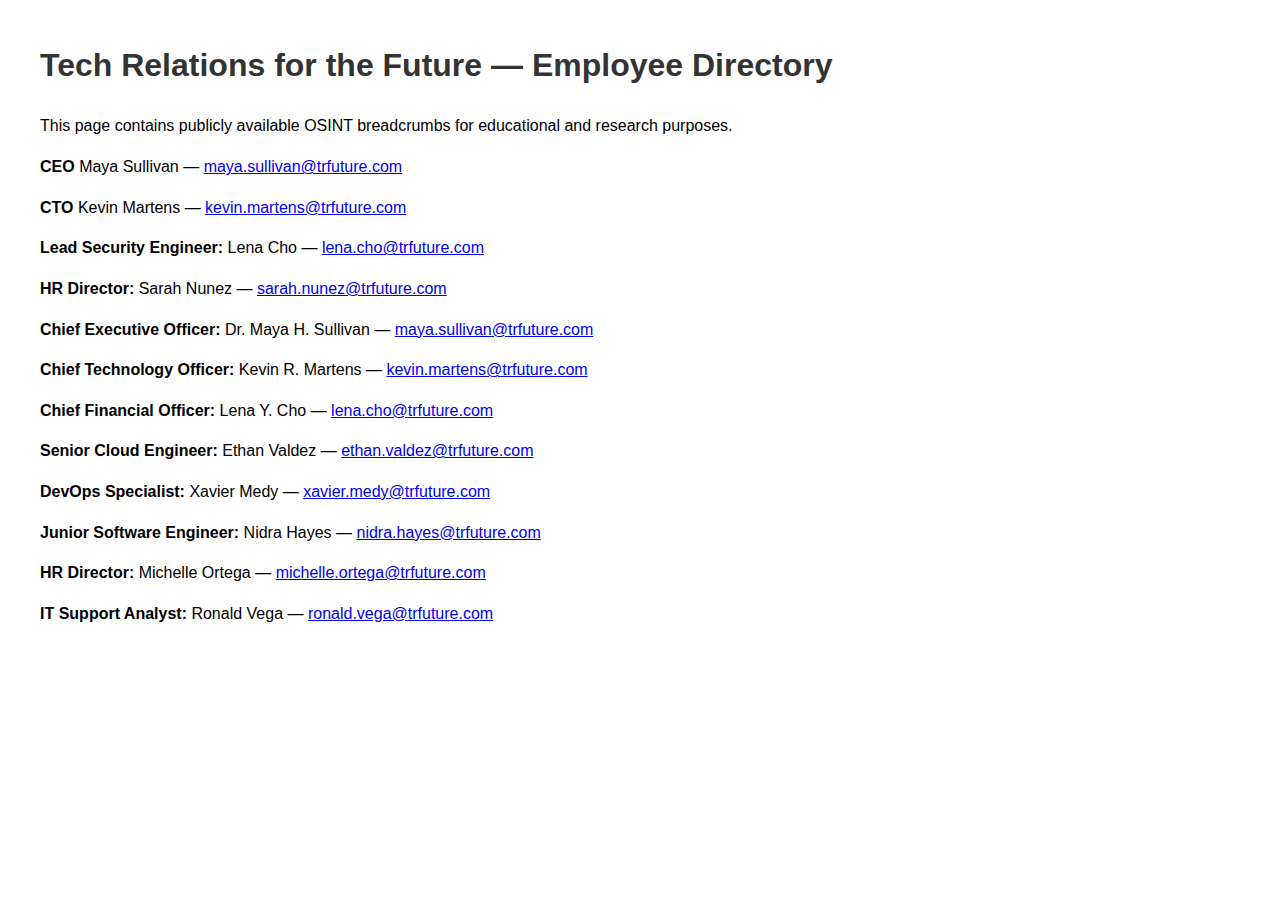
<file: index.html>
<!DOCTYPE html>
<html lang="en">
<head>
    <meta charset="UTF-8">
    <meta name="viewport" content="width=device-width, initial-scale=1.0">
    <title>Tech Relations for the Future - Team Directory</title>

   
    <meta name="google-site-verification" content="google1234567890abcdef" />


    <meta name="robots" content="index, follow">
    <meta name="description" content="Public employee directory for Tech Relations for the Future. Includes names, roles, and email contacts.">

    <style>
        body {
            font-family: Arial, sans-serif;
            margin: 40px;
            line-height: 1.6;
        }
        h1 {
            color: #333;
        }
        .employee {
            margin-bottom: 15px;
        }
        .role {
            font-weight: bold;
        }
    </style>
</head>

<body>

    <h1>Tech Relations for the Future — Employee Directory</h1>
    <p>This page contains publicly available OSINT breadcrumbs for educational and research purposes.</p>

    <div class="employee">
        <span class="role">CEO </span> Maya Sullivan  
        — <a href="mailto:maya.sullivan@trfuture.com">maya.sullivan@trfuture.com</a>
    </div>

    <div class="employee">
        <span class="role">CTO </span> Kevin Martens  
        — <a href="mailto:kevin.martens@trfuture.com">kevin.martens@trfuture.com</a>
    </div>

    <div class="employee">
        <span class="role">Lead Security Engineer:</span> Lena Cho  
        — <a href="mailto:lena.cho@trfuture.com">lena.cho@trfuture.com</a>
    </div>

    <div class="employee">
        <span class="role">HR Director:</span> Sarah Nunez  
        — <a href="mailto:sarah.nunez@trfuture.com">sarah.nunez@trfuture.com</a>
    </div>

    <div class="employee">
        <span class="role">Chief Executive Officer:</span> Dr. Maya H. Sullivan  
        — <a href="mailto:maya.sullivan@trfuture.com">maya.sullivan@trfuture.com</a>
    </div>

    <div class="employee">
        <span class="role">Chief Technology Officer:</span> Kevin R. Martens  
        — <a href="mailto:kevin.martens@trfuture.com">kevin.martens@trfuture.com</a>
    </div>

    <div class="employee">
        <span class="role">Chief Financial Officer:</span> Lena Y. Cho  
        — <a href="mailto:lena.cho@trfuture.com">lena.cho@trfuture.com</a>
    </div>

    <div class="employee">
        <span class="role">Senior Cloud Engineer:</span> Ethan Valdez  
        — <a href="mailto:ethan.valdez@trfuture.com">ethan.valdez@trfuture.com</a>
    </div>

    <div class="employee">
        <span class="role">DevOps Specialist:</span> Xavier Medy  
        — <a href="mailto:xavier.medy@trfuture.com">xavier.medy@trfuture.com</a>
    </div>

    <div class="employee">
        <span class="role">Junior Software Engineer:</span> Nidra Hayes  
        — <a href="mailto:nidra.hayes@trfuture.com">nidra.hayes@trfuture.com</a>
    </div>

    <div class="employee">
        <span class="role">HR Director:</span> Michelle Ortega  
        — <a href="mailto:michelle.ortega@trfuture.com">michelle.ortega@trfuture.com</a>
    </div>

    <div class="employee">
        <span class="role">IT Support Analyst:</span> Ronald Vega  
        — <a href="mailto:ronald.vega@trfuture.com">ronald.vega@trfuture.com</a>
    </div>

</body>
</html>
</file>
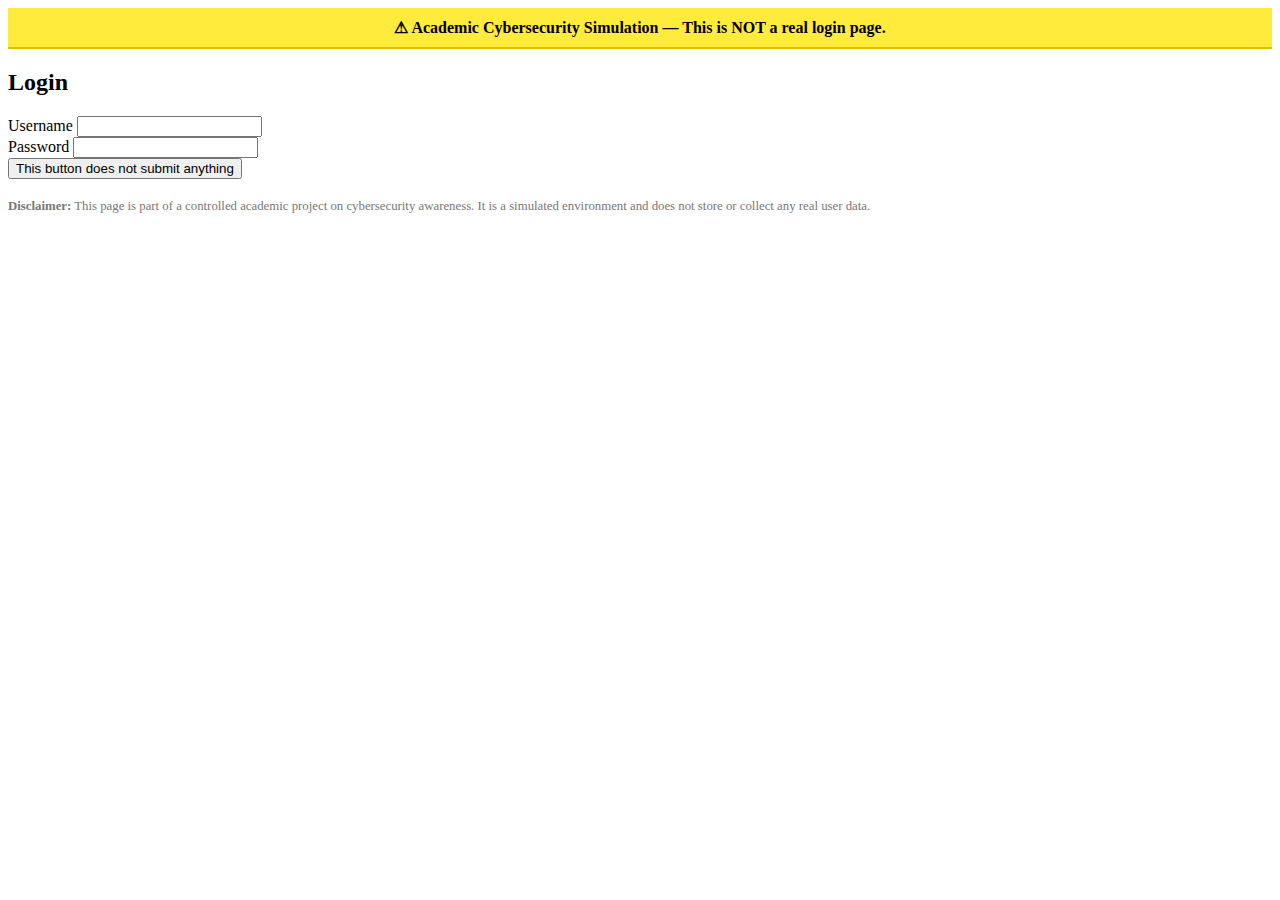
<file: Landing-Page.html>
<!DOCTYPE html>
<html lang="en">
<head>
    <meta charset="UTF-8">
    <meta name="viewport" content="width=device-width, initial-scale=1.0">
    <title>Tech Relations for the Future - Login</title>
</head>
<body>
  <!-- 🔶 DISCLAIMER BANNER — placed right after <body> -->
  <div style="
    background: #ffeb3b;
    padding: 10px;
    text-align: center;
    font-weight: bold;
    border-bottom: 2px solid #e0c200;
  ">
    ⚠ Academic Cybersecurity Simulation — This is NOT a real login page.
  </div>

    <div class="login-container">
        <h2> Login</h2>
        <!--Login Portal for Tech Relations for the Future-->
        <form>
            <div class="input-group">
                <label for="username">Username</label>
                <input type="text" id="username" name="username" required>
            </div>
            
            <div class="input-group">
                <label for="password">Password</label>
                <input type="text" id="password" name="password" required>
            </div>
            <!-- This button does not submit the form -->
            <button type="button" onclick="alert('Button clicked! The form was not submitted.');">
            This button does not submit anything
            </button>

            <p style="font-size: 0.8rem; color: #777; margin-top: 20px;">
                <strong>Disclaimer:</strong> This page is part of a controlled academic project on cybersecurity awareness. 
                It is a simulated environment and does not store or collect any real user data.
            </p>



        </form>
        </div>
        </body>
        </html>
</file>
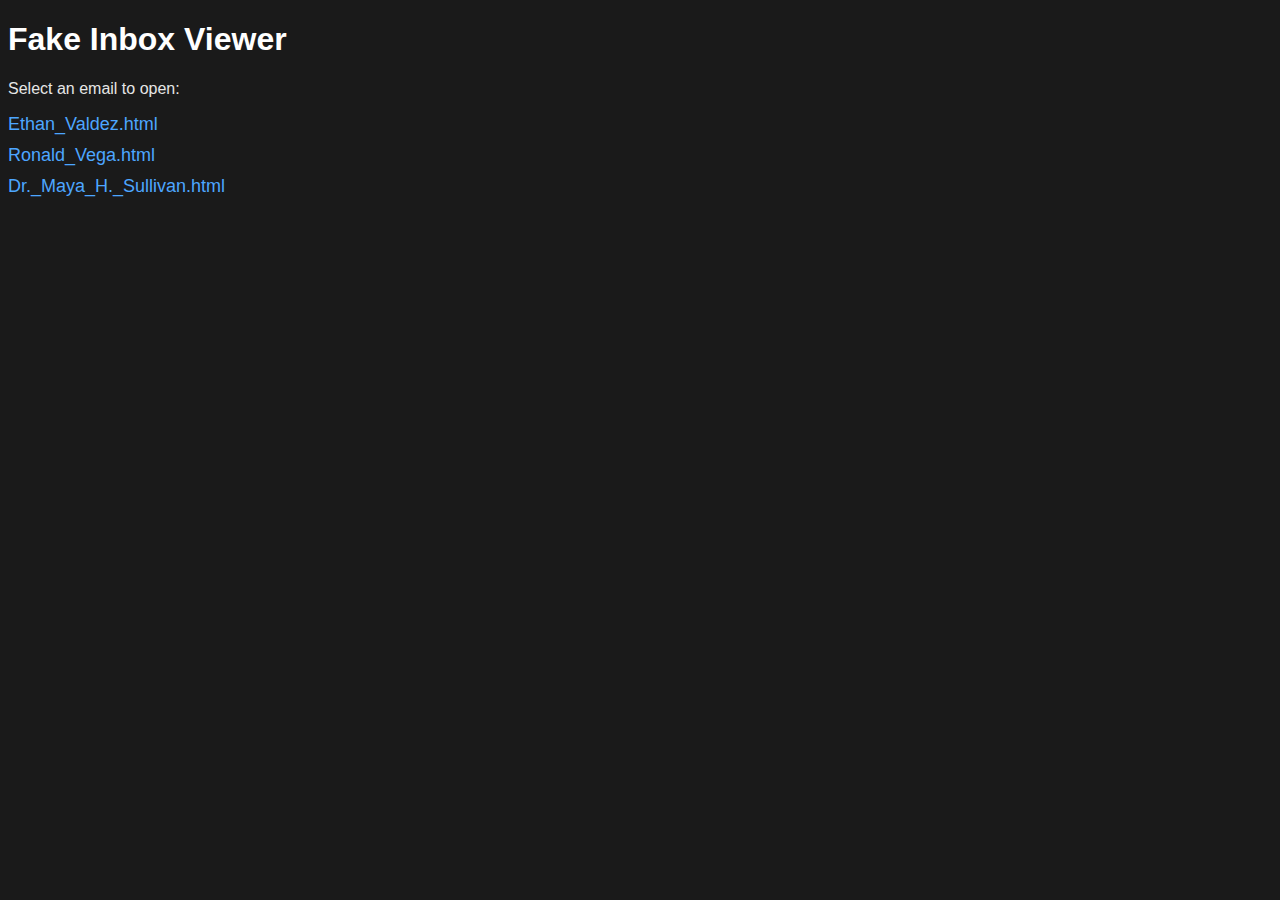
<file: Inbox/inbox_viewer.html>
<!DOCTYPE html>
<html>
<head>
    <title>Fake Inbox Viewer</title>
    <style>
        body { font-family: Arial; background: #1a1a1a; color: #e6e6e6; }
        .email-list a { 
            color: #4da6ff; 
            font-size: 18px; 
            display: block; 
            margin: 10px 0;
            text-decoration: none;
        }
        .email-list a:hover { text-decoration: underline; }
        h1 { color: #fff; }
    </style>
</head>
<body>
    <h1>Fake Inbox Viewer</h1>
    <p>Select an email to open:</p>
    <div class="email-list">
<a href="Ethan_Valdez.html" target="_blank">Ethan_Valdez.html</a>
<a href="Ronald_Vega.html" target="_blank">Ronald_Vega.html</a>
<a href="Dr._Maya_H._Sullivan.html" target="_blank">Dr._Maya_H._Sullivan.html</a>

    </div>
</body>
</html>
</file>
